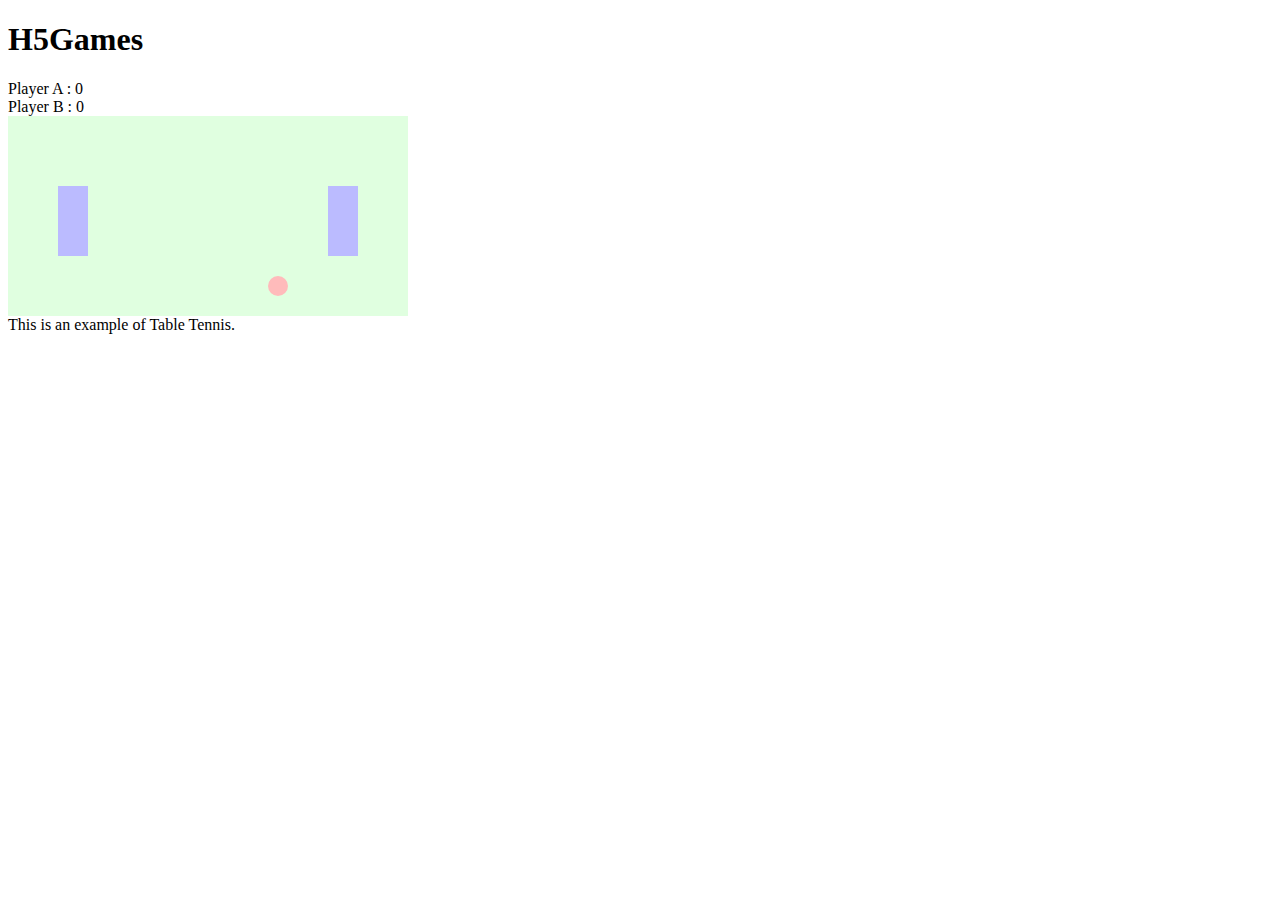
<file: h5/index.html>
<!DOCTYPE html>
<html>
<head>
    <meta charset="utf-8">

    <style>
        #playground {
            background: #e0ffe0;
            width: 400px;
            height: 200px;
            position: relative;
            overflow: hidden;
        }

        #ball {
            background: #fbb;
            position: absolute;
            left: 150px;
            top: 100px;
            width: 20px;
            height: 20px;
            border-radius: 10px;
        }

        .paddle {
            background: #bbf;
            position: absolute;
            left: 50px;
            top: 70px;
            width: 30px;
            height: 70px;
        }

        #paddleB {
            left: 320px;
        }

        .scoreboard {
            width: 300px;
            height: 100px;
            font-size: 25px;
            font-style:italic;
       }

    </style>

    <title>Table Tennis</title>
</head> 
<body>
    <header>
        <h1>H5Games</h1>
    </header>
    
    <div i.d="scoreboard">
        <div class="score">Player A : <span id="scoreA">0</span></div>
        <div class="score">Player B : <span id="scoreB">0</span></div>
    </div>
    <div id="name">
        <div id="playground">
            <div id="paddleA" class="paddle"></div>
            <div id="paddleB" class="paddle"></div>
            <div id="ball"></div>
        </div>
    </div>

    <footer>
        This is an example of Table Tennis.
    </footer>

   

    <script src="js/jquery-1.12.0.min.js"></script>
    <script src="js/h5games.pingpong.js"></script>

</body>
</html>
</file>
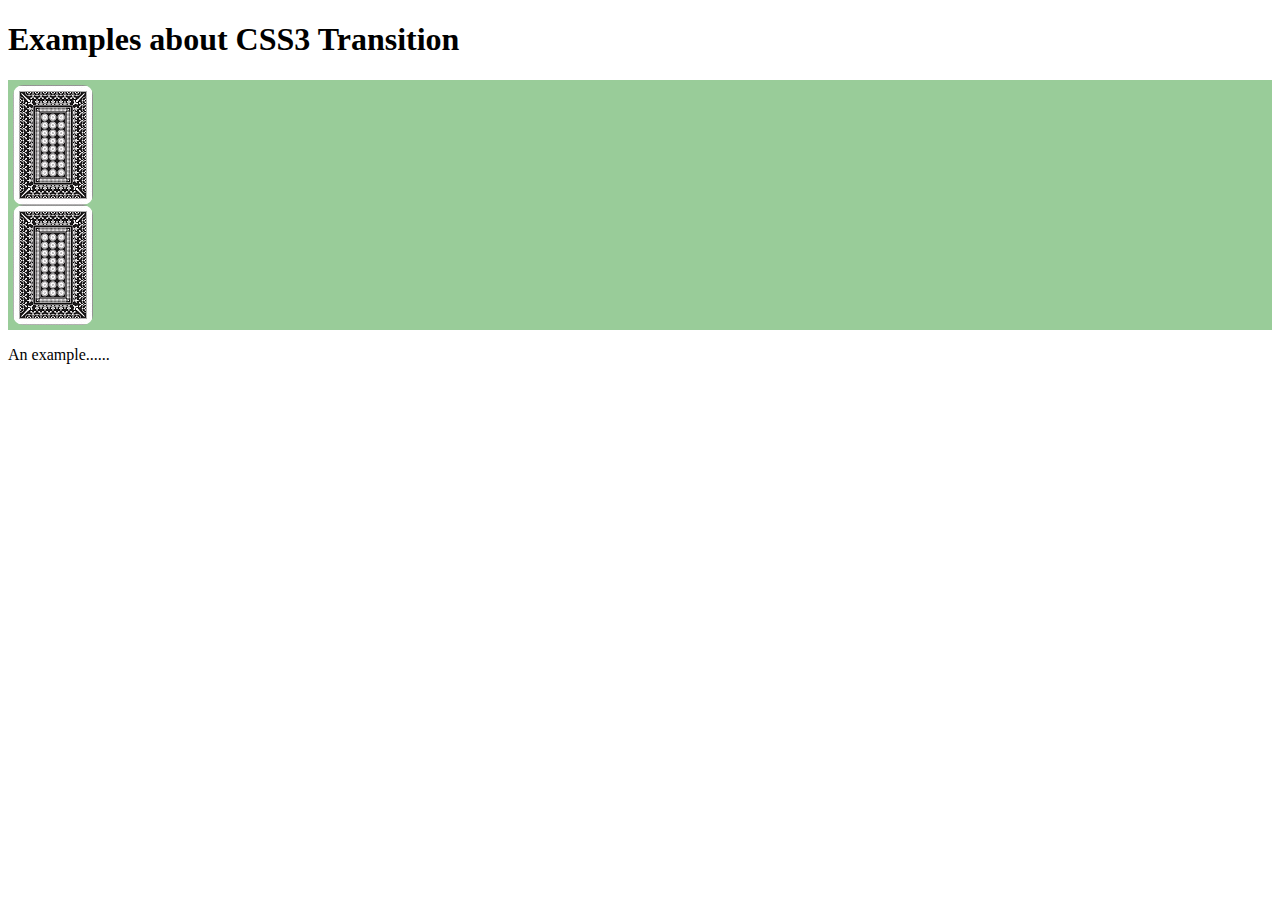
<file: h5/2/index.html>
<!DOCTYPE html>
<html lang="en">
<head>
    <meta charset="utf-8">
    <title>CSS3_Transition</title>
    <link rel="stylesheet" href="css/css3flip.css" />
</head>
<body>
    <header>
        <h1>Examples about CSS3 Transition</h1>
    </header>

    <section id="game">
        <div id="cards">

            <div class="card">
                <div class="face front"></div>
                <div class="face back cardFour"></div>
            </div>

            <div class="card">
                <div class="face front"></div>
                <div class="face back cardFive"></div>
            </div>

        </div>
    </section>

    <footer>
        <p>An example......</p>
    </footer>
    <script src="js/jquery-1.12.0.min.js"></script>
    <script>
    $(function() {
        $("#cards").children().each(function(index) {
            $(this).click(function() {
                $(this).toggleClass("card-flipped");
            });
        });
    });
    </script>

</body>
</html>
</file>
<file: h5/2/css/css3flip.css>
#game {
    background: #9c9;
    padding: 5px;
}

.card {
    -webkit-perspective: 600;
    width: 80px;
    height: 120px;
}

.face {
    border-radius: 10px;
    width: 100%;
    height: 100%;
    position: absolute;
    -webkit-transition: all .3s;
    -webkit-backface-visibility: hidden;
}

.front {
    background: url(../images/cardback.jpg);
    z-index: 10;
}

.back {
    background: #eaa;
    -webkit-transform: rotate3d(0,1,0,-180deg);
    z-index: 8;
}

.card-flipped .front {
    -webkit-transform: rotate3d(0,1,0,180deg);
    z-index: 8;
}

.card-flipped .back {
    -webkit-transform : rotate3d(0,1,0,0deg);
    z-index: 10;
}

.cardFour {
    background: url(../images/card4.jpg);
}

.cardFive {
    background: url(../images/card5.jpg);
}
</file>
